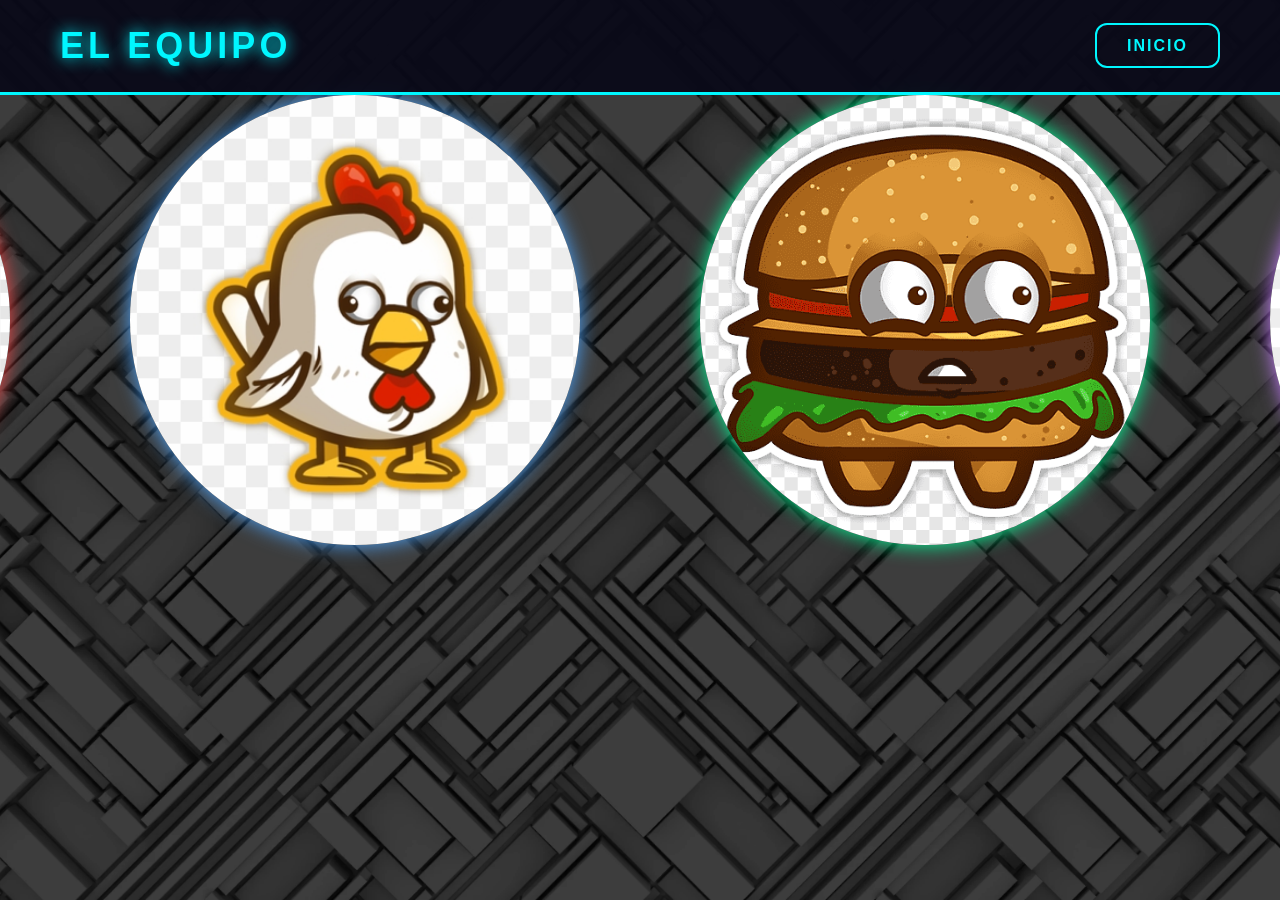
<file: equipo.html>
<!DOCTYPE html>
<html lang="es">
<head>
    <meta charset="UTF-8">
    <title>Equipo - Integradora</title>
    <link rel="stylesheet" href="Estilos.css">

    <!-- ICONOS -->
    <link rel="stylesheet" href="https://cdnjs.cloudflare.com/ajax/libs/font-awesome/6.5.1/css/all.min.css">
</head>
<body>
    

<!-- TRANSICIÓN ARCADE -->
<div class="arcade-transition">
    <div class="loading-text">LOADING...</div>
</div>

<header class="game-header">
    <h1 class="game-title">EL EQUIPO</h1>
    <nav class="game-nav">
        <a href="index.html" class="game-btn">INICIO</a>
    </nav>
</header>

<section class="team-square">

    <div class="profile-card red">
        <div class="profile-image">
            <img src="1.png" alt="Azael Aguilar">
        </div>
        <div class="profile-info">
            <h3>Azael Aguilar</h3>
            <p>Diseñador Web</p>
            <div class="skills">
    <div class="skill">
        <span>Velocidad</span>
        <div class="bar">
            <div class="fill speed s40"></div>
        </div>
    </div>

    <div class="skill">
        <span>Estrategia</span>
        <div class="bar">
            <div class="fill strategy s80"></div>
        </div>
    </div>

    <div class="skill">
        <span>Trabajo en equipo</span>
        <div class="bar">
            <div class="fill team s100"></div>
        </div>
    </div>
</div>

            <div class="social-links">
                <a href="https://web.facebook.com/azael.aguilar.35175"><i class="fab fa-facebook"></i></a>
                <a href="#"><i class="fab fa-instagram"></i></a>
                <a href="mailto:azael@email.com"><i class="fas fa-envelope"></i></a>
                <a href="#"><i class="fab fa-linkedin"></i></a>
            </div>
        </div>
    </div>

    <div class="profile-card blue">
        <div class="profile-image">
            <img src="2.png" alt="Raul Torres">
        </div>
        <div class="profile-info">
            <h3>Raul Torres</h3>
            <p>Programador</p>
            <div class="skills">
    <div class="skill">
        <span>Velocidad</span>
        <div class="bar">
            <div class="fill speed s40"></div>
        </div>
    </div>

    <div class="skill">
        <span>Estrategia</span>
        <div class="bar">
            <div class="fill strategy s80"></div>
        </div>
    </div>

    <div class="skill">
        <span>Trabajo en equipo</span>
        <div class="bar">
            <div class="fill team s100"></div>
        </div>
    </div>
</div>

            
            <div class="social-links">
                <a href="https://web.facebook.com/rauleiud.torresmeza"><i class="fab fa-facebook"></i></a>
                <a href="#"><i class="fab fa-instagram"></i></a>
                <a href="mailto:raul@email.com"><i class="fas fa-envelope"></i></a>
                <a href="#"><i class="fab fa-linkedin"></i></a>
            </div>
        </div>
    </div>

    <div class="profile-card green">
        <div class="profile-image">
            <img src="3.png" alt="Jose Amaya">
        </div>
        <div class="profile-info">
            <h3>Jose Amaya</h3>
            <p>Programador</p>
            <div class="skills">
    <div class="skill">
        <span>Velocidad</span>
        <div class="bar">
            <div class="fill speed s40"></div>
        </div>
    </div>

    <div class="skill">
        <span>Estrategia</span>
        <div class="bar">
            <div class="fill strategy s80"></div>
        </div>
    </div>

    <div class="skill">
        <span>Trabajo en equipo</span>
        <div class="bar">
            <div class="fill team s100"></div>
        </div>
    </div>
</div>

            <div class="social-links">
                <a href="https://web.facebook.com/joseantonio.amayajuarez/"><i class="fab fa-facebook"></i></a>
                <a href="#"><i class="fab fa-instagram"></i></a>
                <a href="mailto:jose@email.com"><i class="fas fa-envelope"></i></a>
                <a href="#"><i class="fab fa-linkedin"></i></a>
            </div>
        </div>
    </div>

    <div class="profile-card purple">
        <div class="profile-image">
            <img src="4.png" alt="Luis Rivera">
        </div>
        <div class="profile-info">
            <h3>Luis Rivera</h3>
            <p>Diseñador Web</p>
            <div class="skills">
    <div class="skill">
        <span>Velocidad</span>
        <div class="bar">
            <div class="fill speed s40"></div>
        </div>
    </div>

    <div class="skill">
        <span>Estrategia</span>
        <div class="bar">
            <div class="fill strategy s80"></div>
        </div>
    </div>

    <div class="skill">
        <span>Trabajo en equipo</span>
        <div class="bar">
            <div class="fill team s100"></div>
        </div>
    </div>
</div>

            <div class="social-links">
                <a href="https://web.facebook.com/PPCDSALVCskate"><i class="fab fa-facebook"></i></a>
                <a href="#"><i class="fab fa-instagram"></i></a>
                <a href="mailto:luis@email.com"><i class="fas fa-envelope"></i></a>
                <a href="#"><i class="fab fa-linkedin"></i></a>
            </div>
        </div>
    </div>





</body>
</html>
</file>
<file: Estilos.css>
/* RESET */
* {
    margin: 0;
    padding: 0;
    box-sizing: border-box;
    font-family: 'Segoe UI', sans-serif;
}

/* BODY */
body {
    color: #000000;
    background-image: url("FONDO2.webp");
    background-size: cover;
    background-position: center;
    background-repeat: no-repeat;
    background-attachment: fixed;
    min-height: 100vh;
}

/* HEADER */
.header {
    display: flex;
    justify-content: space-between;
    align-items: center;
    padding: 20px 40px;
    background: #0f0f1a;
    border-bottom: 2px solid #00f7ff;
}

.header h1 {
    color: #00f7ff;
    letter-spacing: 3px;
}

nav a {
    color: #ffffff;
    margin-left: 20px;
    text-decoration: none;
}

/* CONTENEDOR */
.team-square {
    display: flex;
    justify-content: center;
    align-items: center;
    gap: 120px;
    min-height: calc(100vh - 160px);
}

/* PERFIL */
.profile-card {
    width: 450px;
    text-align: center;
    position: relative;
}

/* CÍRCULO */
.profile-image {
    width: 450px;
    height: 450px;
    margin: auto;
    border-radius: 50%;
    overflow: hidden;
    transition: 0.4s ease;
    animation: neonPulse 3s infinite ease-in-out;
}

.profile-image img {
    width: 100%;
    height: 100%;
    object-fit: cover;
}

/* INFO */
.profile-info {
    margin-top: 20px;
    padding: 30px 20px 20px;
    background: rgba(255, 255, 255, 0.9);
    backdrop-filter: blur(12px);
    border-radius: 20px;

    opacity: 0;
    transform: translateY(-15px);
    transition: 0.4s ease;

    pointer-events: none;
    position: relative;
    z-index: 5;
}

.profile-card:hover .profile-info {
    opacity: 1;
    transform: translateY(0);
    pointer-events: auto;
}

.profile-card:hover .profile-image {
    transform: translateY(-10px) scale(1.05);
}

/* TEXTO */
.profile-info h3 {
    margin-bottom: 5px;
    font-size: 24px;
    text-transform: uppercase;
    letter-spacing: 2px;
}

.profile-info p {
    font-size: 24px;
    margin-bottom: 10px;
}

/* REDES */
.social-links a {
    font-size: 30px;
    margin: 0 6px;
    transition: 0.3s;
}
.social-links {
    position: relative;
    z-index: 10;
}

.social-links a {
    pointer-events: auto;
}

.social-links a:hover {
    transform: scale(1.4);
    filter: drop-shadow(0 0 12px currentColor);
}

/* COLORES + IDENTIDAD */
.profile-card.red { color: #ff4d4d; }
.profile-card.blue { color: #4da6ff; }
.profile-card.green { color: #00ff99; }
.profile-card.purple { color: #c77dff; }

.profile-card.red .profile-image {
    box-shadow: 0 0 20px #ff4d4d;
}
.profile-card.red .profile-info {
    border: 2px solid #ff4d4d;
}
.profile-card.red .social-links a {
    color: #ff4d4d;
}

.profile-card.blue .profile-image {
    box-shadow: 0 0 20px #4da6ff;
}
.profile-card.blue .profile-info {
    border: 2px solid #4da6ff;
}
.profile-card.blue .social-links a {
    color: #4da6ff;
}

.profile-card.green .profile-image {
    box-shadow: 0 0 20px #00ff99;
}
.profile-card.green .profile-info {
    border: 2px solid #00ff99;
}
.profile-card.green .social-links a {
    color: #00ff99;
}

.profile-card.purple .profile-image {
    box-shadow: 0 0 20px #c77dff;
}
.profile-card.purple .profile-info {
    border: 2px solid #c77dff;
}
.profile-card.purple .social-links a {
    color: #c77dff;
}

/* EFECTO ENERGÍA */
.profile-card::after {
    content: "";
    position: absolute;
    inset: -8px;
    border-radius: 50%;
    opacity: 0;
    transition: 0.4s ease;
    pointer-events: none;
}


.profile-card:hover::after {
    opacity: 1;
}

/* ANIMACIÓN NEÓN */
@keyframes neonPulse {
    0% { box-shadow: 0 0 20px currentColor; }
    50% { box-shadow: 0 0 45px currentColor; }
    100% { box-shadow: 0 0 20px currentColor; }
}

/* FOOTER */
footer {
    background: #ffffff;
    text-align: center;
    padding: 20px;
    border-top: 2px solid #00f7ff;
}
/* ===========================
   MODO PERSONAJE - HABILIDADES
=========================== */

.skills {
    margin-top: 20px;
    display: flex;
    flex-direction: column;
    gap: 12px;
}

.skill span {
    font-size: 16px;
    font-weight: bold;
    display: block;
    margin-bottom: 4px;
}

/* BARRA BASE */
.bar {
    width: 100%;
    height: 14px;
    background: rgba(0,0,0,0.15);
    border-radius: 20px;
    overflow: hidden;
}

/* RELLENO */
.fill {
    height: 100%;
    width: 0;
    border-radius: 20px;
    transition: width 1s ease;
}

/* ANIMACIÓN AL HOVER */

.profile-card.red .fill { background: #ff4d4d; }
.profile-card.blue .fill { background: #4da6ff; }
.profile-card.green .fill { background: #00ff99; }
.profile-card.purple .fill { background: #c77dff; }

.profile-card:hover {
    transform: scale(1.05);
    z-index: 5;
}
.profile-card:hover .profile-info {
    box-shadow: 0 0 40px currentColor;
}
.s100 { width: 100%; }
.s90  { width: 90%; }
.s80  { width: 80%; }
.s70  { width: 70%; }
.s60  { width: 60%; }
.s50  { width: 50%; }
.s40  { width: 40%; }
/* ===========================
   HEADER NUEVO ESTILO JUEGO
=========================== */

.game-header {
    display: flex;
    justify-content: space-between;
    align-items: center;
    padding: 25px 60px;
    background: rgba(10, 10, 25, 0.95);
    border-bottom: 3px solid #00f7ff;
    position: relative;
    z-index: 20;
}

.game-title {
    font-size: 36px;
    letter-spacing: 4px;
    color: #00f7ff;
    text-shadow: 0 0 15px #00f7ff;
}

/* BOTÓN INICIO */
.game-btn {
    padding: 12px 30px;
    border: 2px solid #00f7ff;
    color: #00f7ff;
    text-decoration: none;
    font-weight: bold;
    letter-spacing: 2px;
    border-radius: 12px;
    transition: 0.3s ease;
}

.game-btn:hover {
    background: #00f7ff;
    color: #000;
    box-shadow: 0 0 20px #00f7ff;
}

/* ===========================
   FONDO OCUPA TODA LA PÁGINA
=========================== */

html, body {
    width: 100%;
    min-height: 100%;
}

body {
    display: flex;
    flex-direction: column;
}
.arcade-transition {
    position: fixed;
    inset: 0;
    background: radial-gradient(circle, #00f7ff 0%, #000 65%);
    z-index: 9999;

    display: flex;
    justify-content: center;
    align-items: center;

    transform: scale(3);
    opacity: 1;
    pointer-events: none;
}

/* TEXTO */
.loading-text {
    font-family: 'Orbitron', sans-serif;
    font-size: 3rem;
    color: #00f7ff;
    letter-spacing: 6px;
    text-shadow: 0 0 15px #00f7ff, 0 0 40px #00f7ff;
    animation: loadingBlink 0.6s infinite alternate;
}

/* ENTRAR A PÁGINA */
.arcade-enter .arcade-transition {
    animation: arcadeIn 0.7s ease-out forwards;
}

/* SALIR DE PÁGINA */
.arcade-exit .arcade-transition {
    animation: arcadeOut 0.7s ease-in forwards;
}

/* ANIMACIONES */
@keyframes arcadeIn {
    from {
        transform: scale(3);
        opacity: 1;
    }
    to {
        transform: scale(0);
        opacity: 0;
    }
}

@keyframes arcadeOut {
    from {
        transform: scale(0);
        opacity: 0;
    }
    to {
        transform: scale(3);
        opacity: 1;
    }
}

@keyframes loadingBlink {
    from { opacity: 0.4; }
    to { opacity: 1; }
}

/* ===========================
   TRANSICIÓN ARCADE
=========================== */

.arcade-transition {
    position: fixed;
    inset: 0;
    background: radial-gradient(circle, #00f7ff 0%, #000 60%);
    z-index: 9999;
    transform: scale(0);
    pointer-events: none;
}

/* ACTIVACIÓN */
.arcade-active .arcade-transition {
    animation: arcadeZoom 0.7s ease-in forwards;
}

/* ANIMACIÓN */
@keyframes arcadeZoom {
    0% {
        transform: scale(0);
        opacity: 0;
    }
    40% {
        opacity: 1;
    }
    100% {
        transform: scale(3);
        opacity: 1;
    }
}

/* ===========================
   TRANSICIÓN ARCADE
=========================== */

.arcade-transition {
    position: fixed;
    inset: 0;
    background: radial-gradient(circle, #00f7ff 0%, #000 60%);
    z-index: 9999;
    transform: scale(0);
    pointer-events: none;

    display: flex;
    justify-content: center;
    align-items: center;
}

/* ACTIVACIÓN */
.arcade-active .arcade-transition {
    animation: arcadeZoom 0.7s ease-in forwards;
}

/* TEXTO LOADING */
.loading-text {
    font-family: 'Orbitron', sans-serif;
    font-size: 3rem;
    color: #00f7ff;
    letter-spacing: 6px;

    text-shadow:
        0 0 10px #00f7ff,
        0 0 30px #00f7ff;

    animation: loadingBlink 0.6s infinite alternate;
}

/* ANIMACIONES */
@keyframes arcadeZoom {
    0% {
        transform: scale(0);
        opacity: 0;
    }
    40% {
        opacity: 1;
    }
    100% {
        transform: scale(3);
        opacity: 1;
    }
}

@keyframes loadingBlink {
    0% {
        opacity: 0.3;
        transform: scale(1);
    }
    100% {
        opacity: 1;
        transform: scale(1.1);
    }
}
</file>
